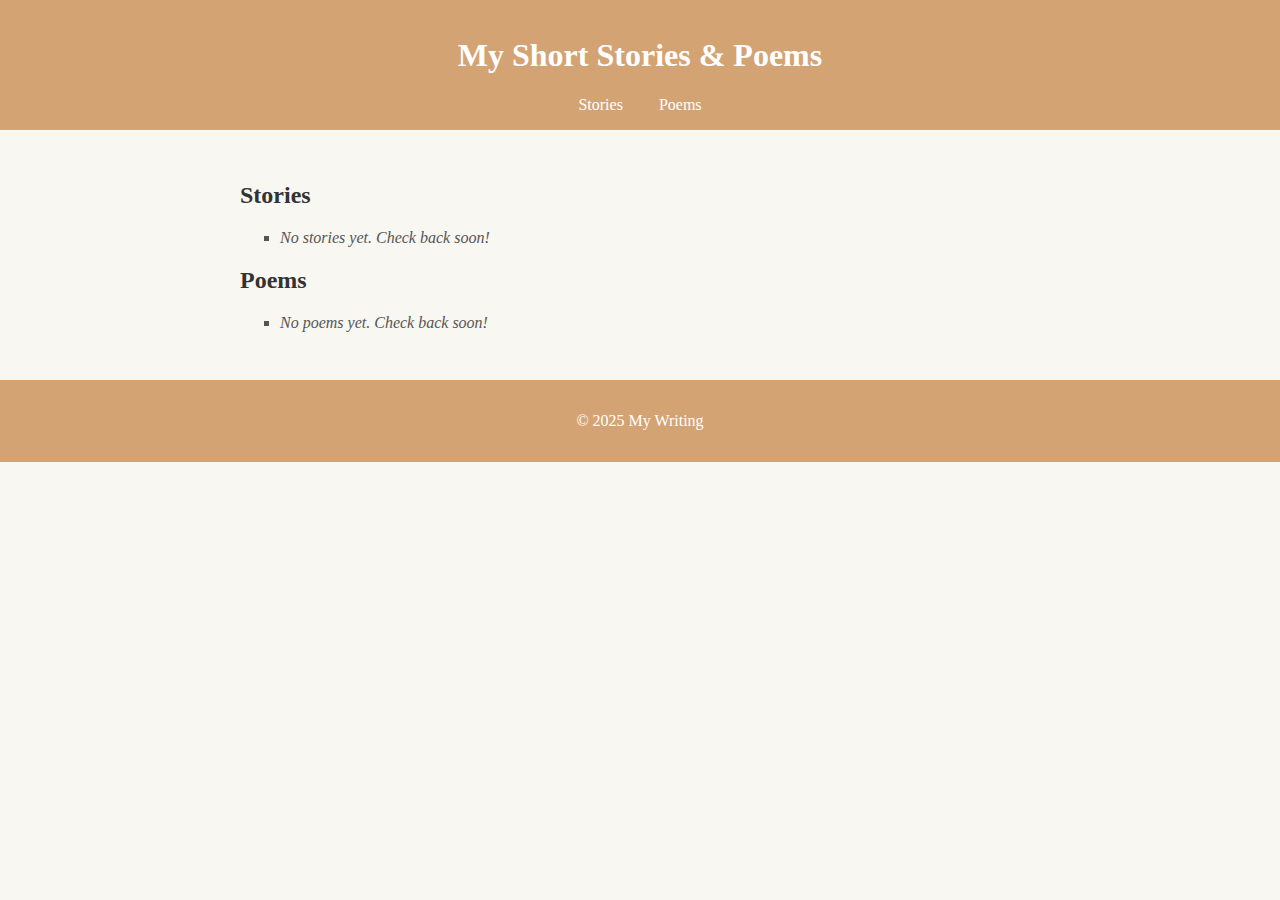
<file: poems/poems/index.html>
<!DOCTYPE html>
<html lang="en">
<head>
  <meta charset="UTF-8">
  <meta name="viewport" content="width=device-width, initial-scale=1.0">
  <title>My Writing</title>
  <link rel="stylesheet" href="styles.css">
</head>
<body>
  <header>
    <h1>My Short Stories & Poems</h1>
    <nav>
      <a href="#stories">Stories</a>
      <a href="#poems">Poems</a>
    </nav>
  </header>

  <main>
    <section id="stories">
      <h2>Stories</h2>
      <ul>
        <li>No stories yet. Check back soon!</li>
      </ul>
    </section>

    <section id="poems">
      <h2>Poems</h2>
      <ul>
        <li>No poems yet. Check back soon!</li>
      </ul>
    </section>
  </main>

  <footer>
    <p>&copy; 2025 My Writing</p>
  </footer>
</body>
</html>
</file>
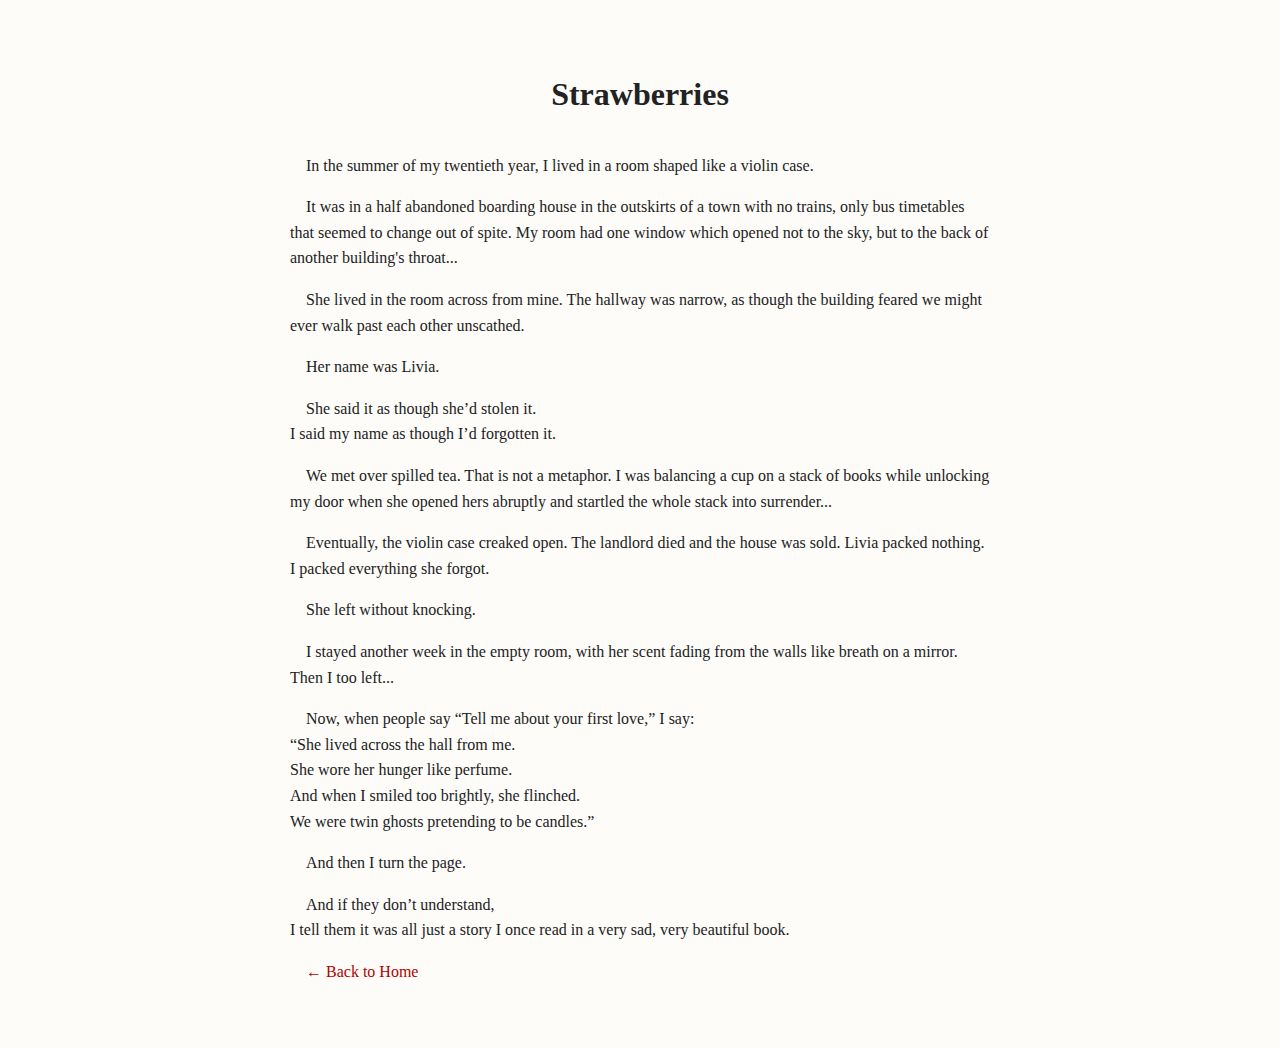
<file: poems/poems/Strawberries.html>
<!DOCTYPE html>
<html lang="en">
<head>
  <meta charset="UTF-8">
  <title>Strawberries</title>
  <style>
    body {
      font-family: Georgia, serif;
      max-width: 700px;
      margin: 2rem auto;
      line-height: 1.6;
      background: #fdfcf9;
      color: #222;
      padding: 1rem;
    }
    h1 { text-align: center; margin-bottom: 2rem; }
    a { color: #b30000; text-decoration: none; }
    a:hover { text-decoration: underline; }
    p { margin-bottom: 1rem; text-indent: 1em; }
  </style>
</head>
<body>
  <h1>Strawberries</h1>

  <p>In the summer of my twentieth year, I lived in a room shaped like a violin case.</p>

  <p>It was in a half abandoned boarding house in the outskirts of a town with no trains, only bus timetables that seemed to change out of spite. My room had one window which opened not to the sky, but to the back of another building's throat...</p>

  <p>She lived in the room across from mine. The hallway was narrow, as though the building feared we might ever walk past each other unscathed.</p>

  <p>Her name was Livia.</p>

  <p>She said it as though she’d stolen it.<br>
  I said my name as though I’d forgotten it.</p>

  <p>We met over spilled tea. That is not a metaphor. I was balancing a cup on a stack of books while unlocking my door when she opened hers abruptly and startled the whole stack into surrender...</p>

  <p>Eventually, the violin case creaked open. The landlord died and the house was sold. Livia packed nothing. I packed everything she forgot.</p>

  <p>She left without knocking.</p>

  <p>I stayed another week in the empty room, with her scent fading from the walls like breath on a mirror. Then I too left...</p>

  <p>Now, when people say “Tell me about your first love,” I say:<br>
  “She lived across the hall from me.<br>
  She wore her hunger like perfume.<br>
  And when I smiled too brightly, she flinched.<br>
  We were twin ghosts pretending to be candles.”</p>

  <p>And then I turn the page.</p>

  <p>And if they don’t understand,<br>
  I tell them it was all just a story I once read in a very sad, very beautiful book.</p>

  <p><a href="index.html">← Back to Home</a></p>
</body>
</html>
</file>
<file: poems/poems/styles.css>
body {
  font-family: Georgia, serif;
  background-color: #f9f7f1;
  color: #333;
  margin: 0;
  padding: 0;
}

header {
  background-color: #d4a373;
  color: white;
  padding: 1rem;
  text-align: center;
}

nav a {
  color: white;
  margin: 0 1rem;
  text-decoration: none;
}

nav a:hover {
  text-decoration: underline;
}

main {
  max-width: 800px;
  margin: auto;
  padding: 2rem;
}

h1, h2 {
  font-family: "Palatino Linotype", serif;
}

ul {
  list-style-type: square;
}

li {
  margin: 0.5rem 0;
  color: #555;
  font-style: italic;
}

footer {
  background-color: #d4a373;
  color: white;
  text-align: center;
  padding: 1rem;
}
</file>
